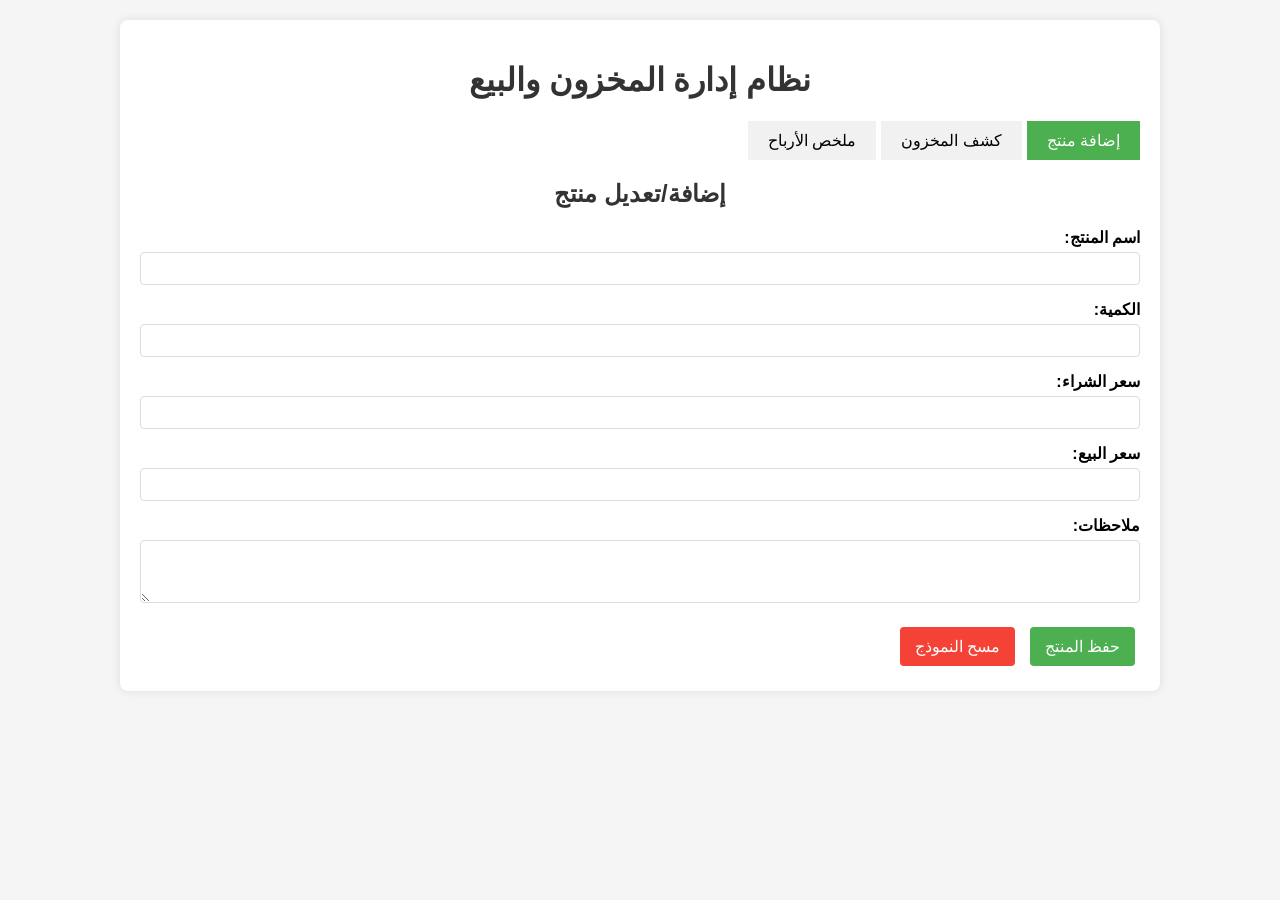
<file: product.html>
<!DOCTYPE html>
<html lang="ar" dir="rtl">
<head>
    <meta charset="UTF-8">
    <meta name="viewport" content="width=device-width, initial-scale=1.0">
    <title>نظام إدارة المخزون</title>
    <style>
        body {
            font-family: Arial, sans-serif;
            margin: 0;
            padding: 20px;
            background-color: #f5f5f5;
        }
        .container {
            max-width: 1000px;
            margin: 0 auto;
            background-color: white;
            padding: 20px;
            border-radius: 8px;
            box-shadow: 0 0 10px rgba(0,0,0,0.1);
        }
        h1, h2 {
            color: #333;
            text-align: center;
        }
        .form-group {
            margin-bottom: 15px;
        }
        label {
            display: block;
            margin-bottom: 5px;
            font-weight: bold;
        }
        input, textarea {
            width: 100%;
            padding: 8px;
            border: 1px solid #ddd;
            border-radius: 4px;
            box-sizing: border-box;
        }
        button {
            color: white;
            padding: 10px 15px;
            border: none;
            border-radius: 4px;
            cursor: pointer;
            font-size: 16px;
            margin: 5px;
        }
        .btn-save {
            background-color: #4CAF50;
        }
        .btn-clear {
            background-color: #f44336;
        }
        .btn-edit {
            background-color: #2196F3;
        }
        .btn-delete {
            background-color: #ff9800;
        }
        .btn-sell {
            background-color: #9c27b0;
        }
        button:hover {
            opacity: 0.8;
        }
        table {
            width: 100%;
            border-collapse: collapse;
            margin-top: 20px;
        }
        th, td {
            border: 1px solid #ddd;
            padding: 8px;
            text-align: center;
        }
        th {
            background-color: #f2f2f2;
        }
        .tabs {
            display: flex;
            margin-bottom: 20px;
        }
        .tab {
            padding: 10px 20px;
            cursor: pointer;
            background-color: #f1f1f1;
            margin-left: 5px;
        }
        .tab.active {
            background-color: #4CAF50;
            color: white;
        }
        .tab-content {
            display: none;
        }
        .tab-content.active {
            display: block;
        }
        .summary {
            margin-top: 20px;
            padding: 15px;
            background-color: #e9f7ef;
            border-radius: 4px;
        }
        .sell-form {
            display: none;
            margin-top: 20px;
            padding: 15px;
            background-color: #f3e5f5;
            border-radius: 4px;
        }
    </style>
</head>
<body>
    <div class="container">
        <h1>نظام إدارة المخزون والبيع</h1>
        
        <div class="tabs">
            <div class="tab active" onclick="openTab('add-product')">إضافة منتج</div>
            <div class="tab" onclick="openTab('inventory')">كشف المخزون</div>
            <div class="tab" onclick="openTab('summary')">ملخص الأرباح</div>
        </div>
        
        <div id="add-product" class="tab-content active">
            <h2>إضافة/تعديل منتج</h2>
            <form id="product-form">
                <div class="form-group">
                    <label for="product-name">اسم المنتج:</label>
                    <input type="text" id="product-name" required>
                </div>
                <div class="form-group">
                    <label for="product-quantity">الكمية:</label>
                    <input type="number" id="product-quantity" min="0" required>
                </div>
                <div class="form-group">
                    <label for="purchase-price">سعر الشراء:</label>
                    <input type="number" id="purchase-price" min="0" step="0.01" required>
                </div>
                <div class="form-group">
                    <label for="sale-price">سعر البيع:</label>
                    <input type="number" id="sale-price" min="0" step="0.01" required>
                </div>
                <div class="form-group">
                    <label for="notes">ملاحظات:</label>
                    <textarea id="notes" rows="3"></textarea>
                </div>
                <button type="submit" class="btn-save">حفظ المنتج</button>
                <button type="button" class="btn-clear" onclick="clearForm()">مسح النموذج</button>
            </form>
        </div>
        
        <div id="inventory" class="tab-content">
            <h2>كشف المخزون</h2>
            <table id="inventory-table">
                <thead>
                    <tr>
                        <th>اسم المنتج</th>
                        <th>الكمية</th>
                        <th>سعر الشراء</th>
                        <th>سعر البيع</th>
                        <th>القيمة الإجمالية</th>
                        <th>ملاحظات</th>
                        <th>إجراءات</th>
                    </tr>
                </thead>
                <tbody id="inventory-body">
                    <!-- سيتم ملؤها بالجافاسكريبت -->
                </tbody>
            </table>
        </div>
        
        <div id="summary" class="tab-content">
            <h2>ملخص الأرباح</h2>
            <div class="summary">
                <p><strong>إجمالي قيمة المخزون:</strong> <span id="total-inventory-value">0</span></p>
                <p><strong>إجمالي الأرباح المحتملة:</strong> <span id="total-profit">0</span></p>
                <p><strong>إجمالي الأرباح المتحققة:</strong> <span id="actual-profit">0</span></p>
                <p><strong>عدد المنتجات:</strong> <span id="total-products">0</span></p>
            </div>
        </div>
    </div>

    <!-- نموذج البيع -->
    <div id="sell-modal" style="display:none; position:fixed; top:0; left:0; width:100%; height:100%; background-color:rgba(0,0,0,0.5); z-index:1000; justify-content:center; align-items:center;">
        <div style="background-color:white; padding:20px; border-radius:8px; width:400px;">
            <h2 id="sell-product-title">بيع المنتج</h2>
            <div class="form-group">
                <label for="sell-quantity">الكمية المراد بيعها:</label>
                <input type="number" id="sell-quantity" min="1" value="1">
            </div>
            <div class="form-group">
                <label for="sell-price">سعر البيع (يمكن تعديله):</label>
                <input type="number" id="sell-price" min="0" step="0.01">
            </div>
            <button class="btn-save" onclick="confirmSell()">تأكيد البيع</button>
            <button class="btn-clear" onclick="cancelSell()">إلغاء</button>
        </div>
    </div>

    <script>
        // تهيئة المخزون إذا لم يكن موجودًا
        if (!localStorage.getItem('inventory')) {
            localStorage.setItem('inventory', JSON.stringify([]));
        }
        
        // تهيئة سجل المبيعات إذا لم يكن موجودًا
        if (!localStorage.getItem('sales')) {
            localStorage.setItem('sales', JSON.stringify([]));
        }

        // متغيرات للبيع
        let currentSellingProduct = null;

        // تحميل المخزون عند بدء التشغيل
        document.addEventListener('DOMContentLoaded', function() {
            loadInventory();
            updateSummary();
        });

        // إرسال النموذج
        document.getElementById('product-form').addEventListener('submit', function(e) {
            e.preventDefault();
            
            const product = {
                name: document.getElementById('product-name').value,
                quantity: parseInt(document.getElementById('product-quantity').value),
                purchasePrice: parseFloat(document.getElementById('purchase-price').value),
                salePrice: parseFloat(document.getElementById('sale-price').value),
                notes: document.getElementById('notes').value,
                id: Date.now() // استخدام الطوابع الزمنية كمعرف فريد
            };
            
            let inventory = JSON.parse(localStorage.getItem('inventory'));
            
            // التحقق مما إذا كان المنتج موجودًا بالفعل (بالاسم)
            const existingIndex = inventory.findIndex(p => p.name === product.name);
            
            if (existingIndex !== -1) {
                // تحديث المنتج الموجود
                inventory[existingIndex] = product;
            } else {
                // إضافة منتج جديد
                inventory.push(product);
            }
            
            localStorage.setItem('inventory', JSON.stringify(inventory));
            loadInventory();
            updateSummary();
            clearForm();
            alert('تم حفظ المنتج بنجاح!');
        });

        // تحميل المخزون في الجدول
        function loadInventory() {
            const inventory = JSON.parse(localStorage.getItem('inventory'));
            const tbody = document.getElementById('inventory-body');
            tbody.innerHTML = '';
            
            inventory.forEach(product => {
                const row = document.createElement('tr');
                const totalValue = product.quantity * product.purchasePrice;
                const profit = product.quantity * (product.salePrice - product.purchasePrice);
                
                row.innerHTML = `
                    <td>${product.name}</td>
                    <td>${product.quantity}</td>
                    <td>${product.purchasePrice.toFixed(2)}</td>
                    <td>${product.salePrice.toFixed(2)}</td>
                    <td>${totalValue.toFixed(2)}</td>
                    <td>${product.notes || '-'}</td>
                    <td>
                        <button class="btn-edit" onclick="editProduct('${product.id}')">تعديل</button>
                        <button class="btn-delete" onclick="deleteProduct('${product.id}')">حذف</button>
                        <button class="btn-sell" onclick="showSellForm('${product.id}')">بيع</button>
                    </td>
                `;
                
                tbody.appendChild(row);
            });
        }

        // تحديث الملخص
        function updateSummary() {
            const inventory = JSON.parse(localStorage.getItem('inventory'));
            const sales = JSON.parse(localStorage.getItem('sales'));
            let totalInventoryValue = 0;
            let totalPotentialProfit = 0;
            let totalActualProfit = 0;
            
            inventory.forEach(product => {
                totalInventoryValue += product.quantity * product.purchasePrice;
                totalPotentialProfit += product.quantity * (product.salePrice - product.purchasePrice);
            });
            
            sales.forEach(sale => {
                totalActualProfit += (sale.salePrice - sale.purchasePrice) * sale.quantity;
            });
            
            document.getElementById('total-inventory-value').textContent = totalInventoryValue.toFixed(2);
            document.getElementById('total-profit').textContent = totalPotentialProfit.toFixed(2);
            document.getElementById('actual-profit').textContent = totalActualProfit.toFixed(2);
            document.getElementById('total-products').textContent = inventory.length;
        }

        // تعديل المنتج
        function editProduct(id) {
            const inventory = JSON.parse(localStorage.getItem('inventory'));
            const product = inventory.find(p => p.id == id);
            
            if (product) {
                document.getElementById('product-name').value = product.name;
                document.getElementById('product-quantity').value = product.quantity;
                document.getElementById('purchase-price').value = product.purchasePrice;
                document.getElementById('sale-price').value = product.salePrice;
                document.getElementById('notes').value = product.notes || '';
                
                // حذف المنتج القديم إذا تم حفظه (لتجنب التكرار)
                localStorage.setItem('inventory', JSON.stringify(inventory.filter(p => p.id != id)));
                
                // الانتقال إلى تبويب الإضافة
                openTab('add-product');
            }
        }

        // حذف المنتج
        function deleteProduct(id) {
            if (confirm('هل أنت متأكد من أنك تريد حذف هذا المنتج؟')) {
                const inventory = JSON.parse(localStorage.getItem('inventory'));
                const updatedInventory = inventory.filter(p => p.id != id);
                localStorage.setItem('inventory', JSON.stringify(updatedInventory));
                loadInventory();
                updateSummary();
                alert('تم حذف المنتج بنجاح!');
            }
        }

        // عرض نموذج البيع
        function showSellForm(id) {
            const inventory = JSON.parse(localStorage.getItem('inventory'));
            const product = inventory.find(p => p.id == id);
            
            if (product) {
                currentSellingProduct = product;
                document.getElementById('sell-product-title').textContent = `بيع ${product.name}`;
                document.getElementById('sell-quantity').max = product.quantity;
                document.getElementById('sell-quantity').value = 1;
                document.getElementById('sell-price').value = product.salePrice;
                document.getElementById('sell-modal').style.display = 'flex';
            }
        }

        // تأكيد البيع
        function confirmSell() {
            const sellQuantity = parseInt(document.getElementById('sell-quantity').value);
            const sellPrice = parseFloat(document.getElementById('sell-price').value);
            
            if (sellQuantity <= 0) {
                alert('الكمية يجب أن تكون أكبر من الصفر');
                return;
            }
            
            if (sellQuantity > currentSellingProduct.quantity) {
                alert('الكمية المراد بيعها أكبر من الكمية المتاحة في المخزن');
                return;
            }
            
            // تحديث المخزون
            let inventory = JSON.parse(localStorage.getItem('inventory'));
            const productIndex = inventory.findIndex(p => p.id === currentSellingProduct.id);
            
            inventory[productIndex].quantity -= sellQuantity;
            
            // إذا كانت الكمية صفر، يمكن حذف المنتج أو تركه
            if (inventory[productIndex].quantity === 0) {
                if (confirm('لقد نفذت كمية هذا المنتج. هل تريد حذفه من المخزون؟')) {
                    inventory = inventory.filter(p => p.id !== currentSellingProduct.id);
                }
            }
            
            localStorage.setItem('inventory', JSON.stringify(inventory));
            
            // تسجيل عملية البيع
            const sales = JSON.parse(localStorage.getItem('sales'));
            sales.push({
                productId: currentSellingProduct.id,
                productName: currentSellingProduct.name,
                quantity: sellQuantity,
                purchasePrice: currentSellingProduct.purchasePrice,
                salePrice: sellPrice,
                date: new Date().toISOString()
            });
            localStorage.setItem('sales', JSON.stringify(sales));
            
            // إغلاق النموذج وتحديث البيانات
            cancelSell();
            loadInventory();
            updateSummary();
            alert('تم تسجيل عملية البيع بنجاح!');
        }

        // إلغاء البيع
        function cancelSell() {
            document.getElementById('sell-modal').style.display = 'none';
            currentSellingProduct = null;
        }

        // مسح النموذج
        function clearForm() {
            document.getElementById('product-form').reset();
        }

        // تبديل التبويبات
        function openTab(tabName) {
            const tabs = document.getElementsByClassName('tab');
            for (let i = 0; i < tabs.length; i++) {
                tabs[i].classList.remove('active');
            }
            
            const tabContents = document.getElementsByClassName('tab-content');
            for (let i = 0; i < tabContents.length; i++) {
                tabContents[i].classList.remove('active');
            }
            
            document.getElementsByClassName('tab')[['add-product', 'inventory', 'summary'].indexOf(tabName)].classList.add('active');
            document.getElementById(tabName).classList.add('active');
        }
    </script>
</body>
</html>
</file>
